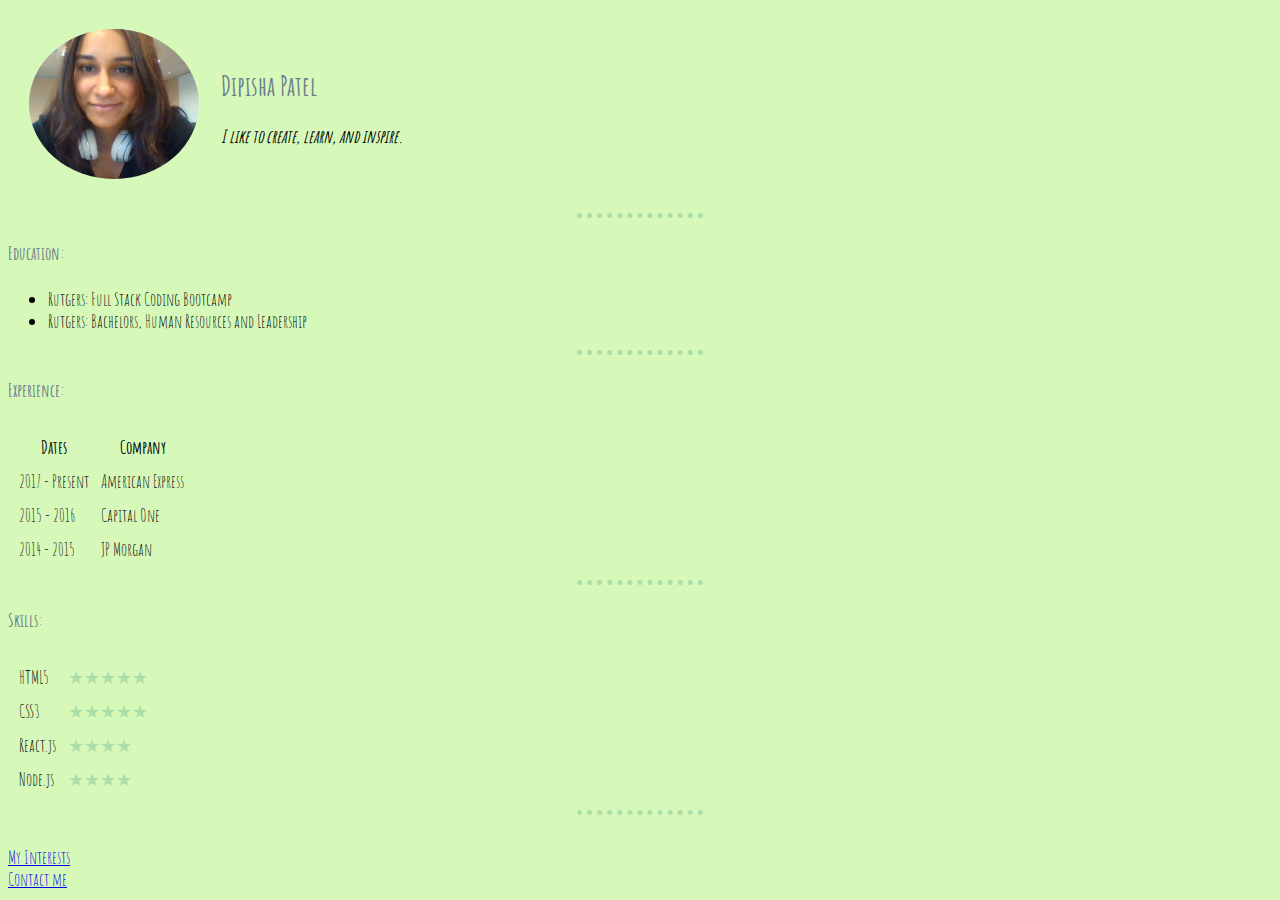
<file: index.html>
<!DOCTYPE html>
<!-- Doctype - version of HTML being used HTML5 -->
<html lang="en" dir="ltr">

<head>
  <!-- utf: unicode -->
  <meta charset="utf-8">
  <link rel="stylesheet" type="text/css" href="./assets/css/style.css">
  <link href="https://fonts.googleapis.com/css?family=Amatic+SC" rel="stylesheet">

  <title> Dipisha's personal site </title>
</head>

<body>
  <table cellspacing ="20">
    <tr>
      <td><img src="./assets/images/dips.jpg" height=150 alt="Dipisha Patel"></td>
      <td>
        <h2>Dipisha Patel</h2>
        <p><em>
        <strong>I like to create, learn, and inspire.</strong>
        </em></p>
      </td>
    </tr>
  </table>

  <hr>

  <h4>Education:</h4>
  <ul>
    <li>Rutgers: Full Stack Coding Bootcamp </li>
    <li>Rutgers: Bachelors, Human Resources and Leadership</li>
  </ul>

  <hr>

  <h4>Experience:</h4>
  <table cellspacing = "10">
    <thead>
      <th>Dates</th>
      <th>Company</th>
    </thead>
    <tbody>
      <tr>
        <td> 2017 - Present </td>
        <td> American Express</td>
      </tr>
      <tr>
        <td> 2015 - 2016 </td>
        <td> Capital One</td>
      </tr>
      <tr>
        <td> 2014 - 2015 </td>
        <td> JP Morgan </td>
      </tr>
    </tbody>
  </table>

  <hr>

  <h4>Skills:</h4>
  <table cellspacing = "10">
    <tr>
      <td>HTML5</td>
      <td class = "td">★★★★★</td>
    </tr>
    <tr>
      <td>CSS3</td>
      <td class = "td">★★★★★</td>
    </tr>
    <tr>
      <td>React.js</td>
      <td class = "td">★★★★</td>
    </tr>
    <tr>
      <td>Node.js</td>
      <td class = "td">★★★★</td>
    </tr>
  </table>

  <hr>
  <br>

  <a href="interests.html">My Interests</a>
  <br>
  <a href="contactme.html">Contact me</a>

</body>

</html>
</file>
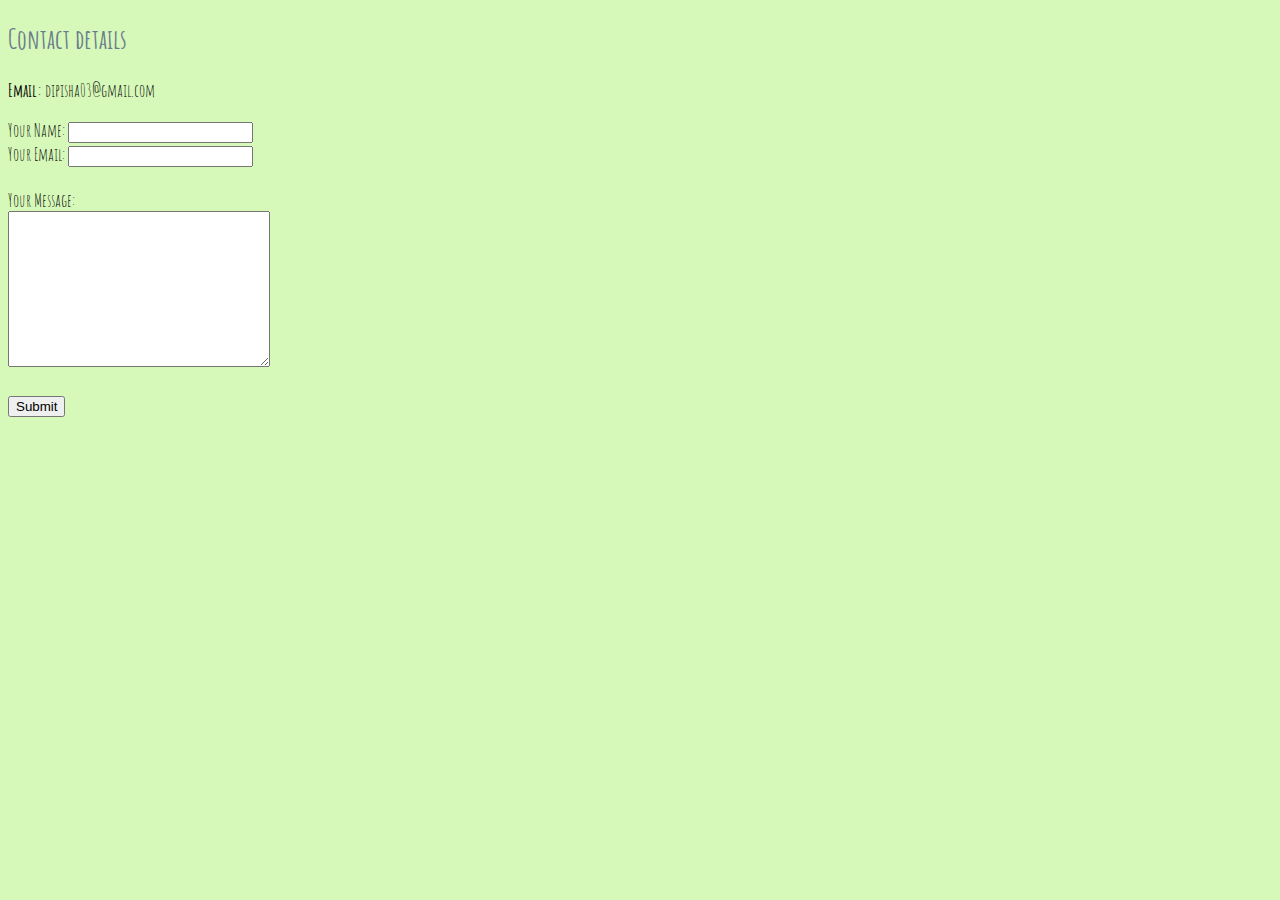
<file: contactme.html>
<!DOCTYPE html>
<html lang="en" dir="ltr">
  <head>
    <meta charset="utf-8">
    <link rel="stylesheet" type="text/css" href="./assets/css/style.css">
    <link href="https://fonts.googleapis.com/css?family=Amatic+SC" rel="stylesheet">

    <title>Contact me</title>
  </head>
  <body>
    <h2><strong>Contact details </strong></h2>

    <p>
      <strong>Email:</strong> dipisha03@gmail.com
    </p>

    <form class ="" action="mailto:dipisha03@gmail.com" method="post" enctype=text/plain>
      <label>Your Name:</label>
      <input type="text" name= "yourName" value = "">
        <br>
      <label>Your Email:</label>
      <input type="email" name= "yourEmail" value = "">
        <br>
        <br>
      <label> Your Message:</label>
      <br>
      <textarea name="yourMessage" rows="10" cols="30" rows="10"></textarea>
        <br>
        <br>
      <input type="submit" name="">
    </form>

  </body>
</html>
</file>
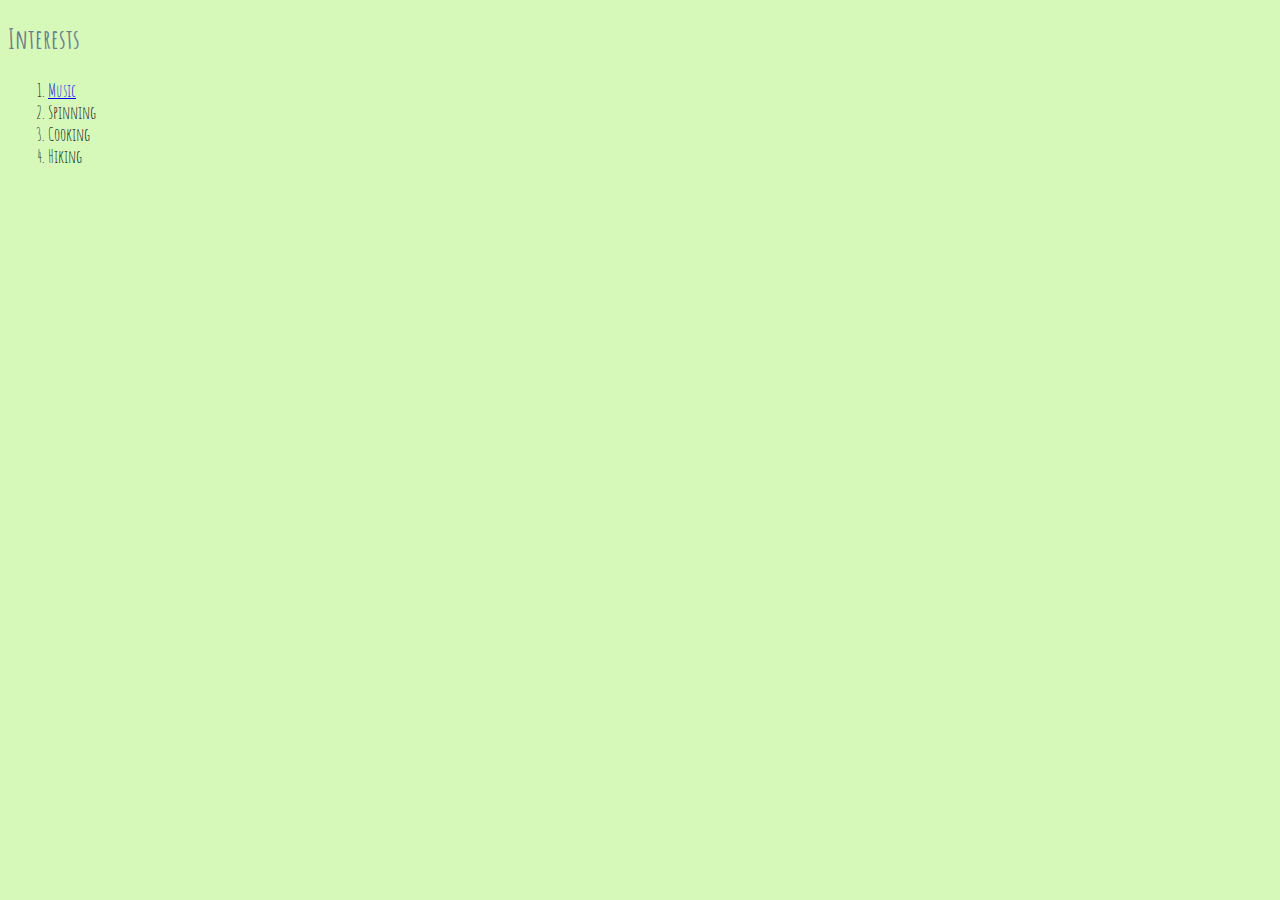
<file: interests.html>
<!DOCTYPE html>
<html lang="en" dir="ltr">

<head>
  <meta charset="utf-8">
    <link rel="stylesheet" type="text/css" href="./assets/css/style.css">
    <link href="https://fonts.googleapis.com/css?family=Amatic+SC" rel="stylesheet">

  <title>Interests</title>
</head>

<body>
  <h2><strong>Interests</strong></h2>
  <ol>
    <li><a href="https://open.spotify.com/user/dipisha03/playlist/0LCG2Nu4FX0h5KgjJGQUor?si=vyAFSbvnTCWgectIeFNEkw"> Music </a></li>
    <li> Spinning </li>
    <li> Cooking </li>
    <li> Hiking </li>

    </li>
  </ol>
</body>

</html>
</file>
<file: assets/css/style.css>
img {
  border-radius: 50%;
}

body {
  background-color: #d6f8b8;
  font-family: 'Amatic SC', cursive;
  font-size: 18px;
}

hr {
  border-style: none;
  border-top-style: dotted;
  border-color: #acdeaa;
  border-width: 5px;
  width: 10%;
}

h2 {
  color: #6b7b8e;
}

h4 {
  color: #6b7b8e;
}

.td {
  color: #acdeaa;
}
</file>
